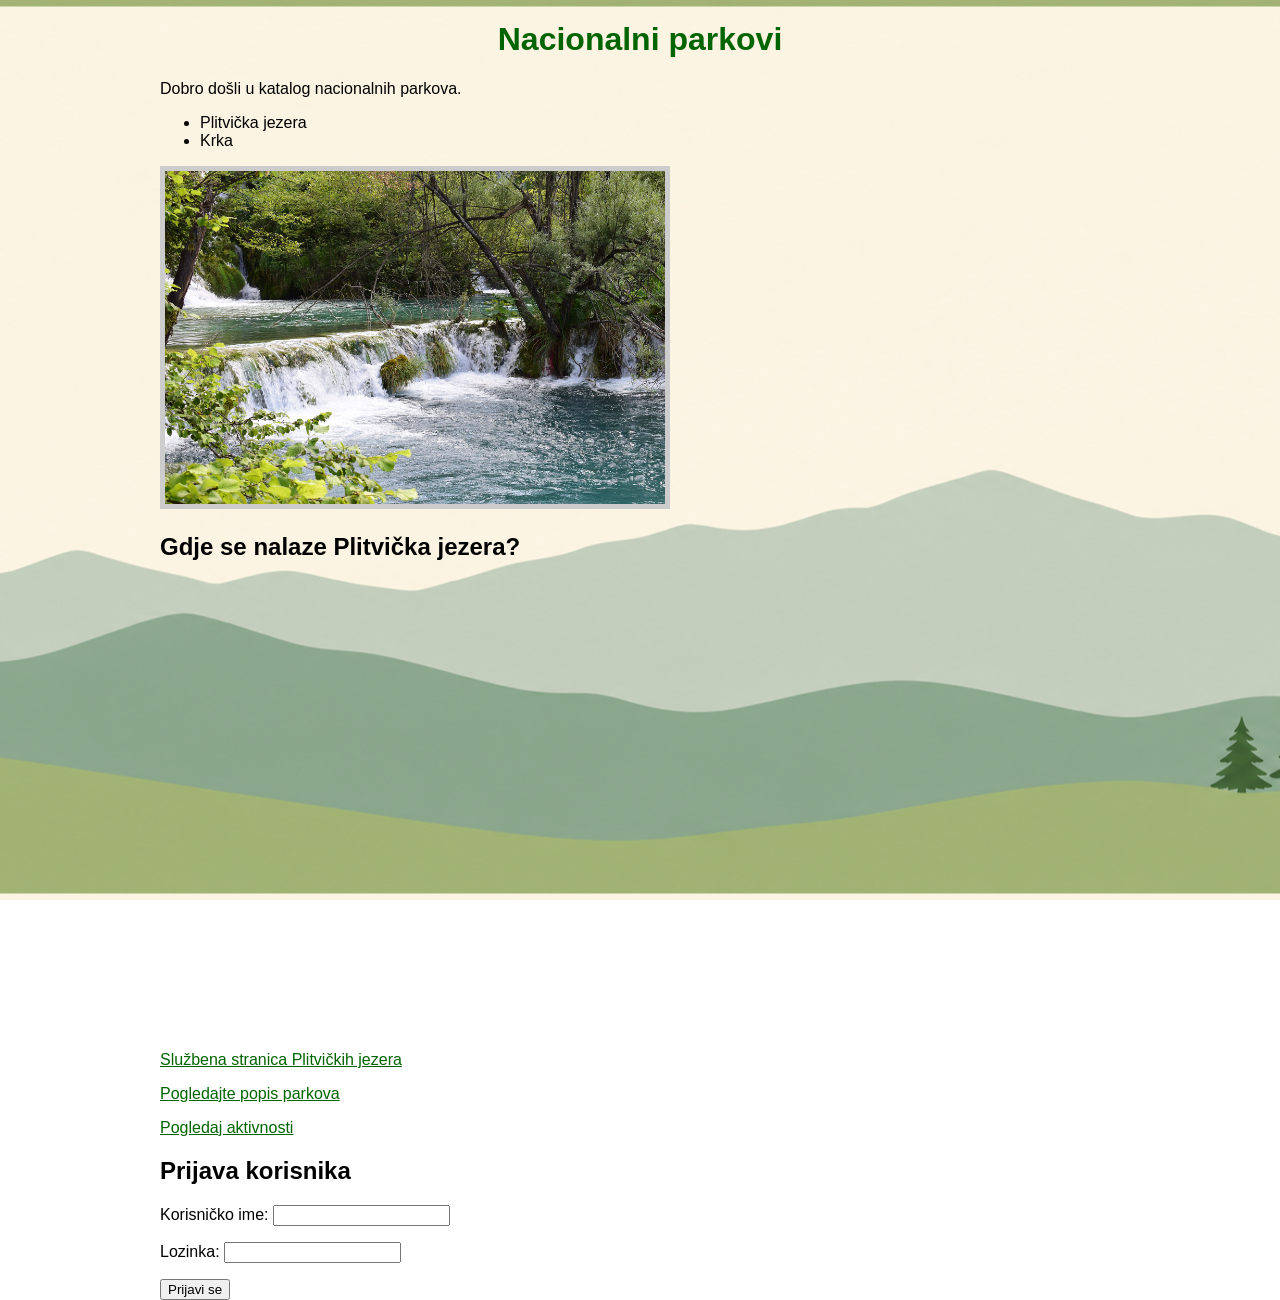
<file: index.html>
<!DOCTYPE html>
<html lang="hr">

<head>
    <meta charset="UTF-8">
    <meta name="viewport" content="width=device-width, initial-scale=1.0">
    <title>Nacionalni parkovi</title>

    <link rel="stylesheet" href="stil.css">
</head>

<body>
    <h1>Nacionalni parkovi</h1>
    <p>Dobro došli u katalog nacionalnih parkova.</p>


    <ul>
        <li>Plitvička jezera</li>
        <li>Krka</li>
    </ul>

    <img src="slike/plitvice.jpg" alt="Plitvička jezera" width="500">
    <h2>Gdje se nalaze Plitvička jezera?</h2>
    <iframe
        src="https://www.google.com/maps/embed?pb=!1m16!1m12!1m3!1d22617.004450893546!2d15.595645903309602!3d44.88009375798161!2m3!1f0!2f0!3f0!3m2!1i1024!2i768!4f13.1!2m1!1splitvicka%20jezera!5e0!3m2!1shr!2shr!4v1794841253702!5m2!1shr!2shr"
        width="600" height="450" style="border:0;" allowfullscreen="" loading="lazy"
        referrerpolicy="strict-origin-when-cross-origin"></iframe>

    <p>
        <a href="https://np-plitvicka-jezera.hr/" target="_blank">
            Službena stranica Plitvičkih jezera
        </a>
    </p>

    <a href="parkovi.html">Pogledajte popis parkova</a>
    <p>
        <a href="parkovi.html#aktivnosti">Pogledaj aktivnosti</a>
    </p>


    <h2>Prijava korisnika</h2>

    <form>
        <p>
            <label for="korisnickoIme">Korisničko ime:</label>
            <input type="text" id="korisnickoIme" name="korisnickoIme" required>
        </p>

        <p>
            <label for="lozinka">Lozinka:</label>
            <input type="password" id="lozinka" name="lozinka" required>
        </p>

        <input type="submit" value="Prijavi se">
    </form>


</body>

</html>
</file>
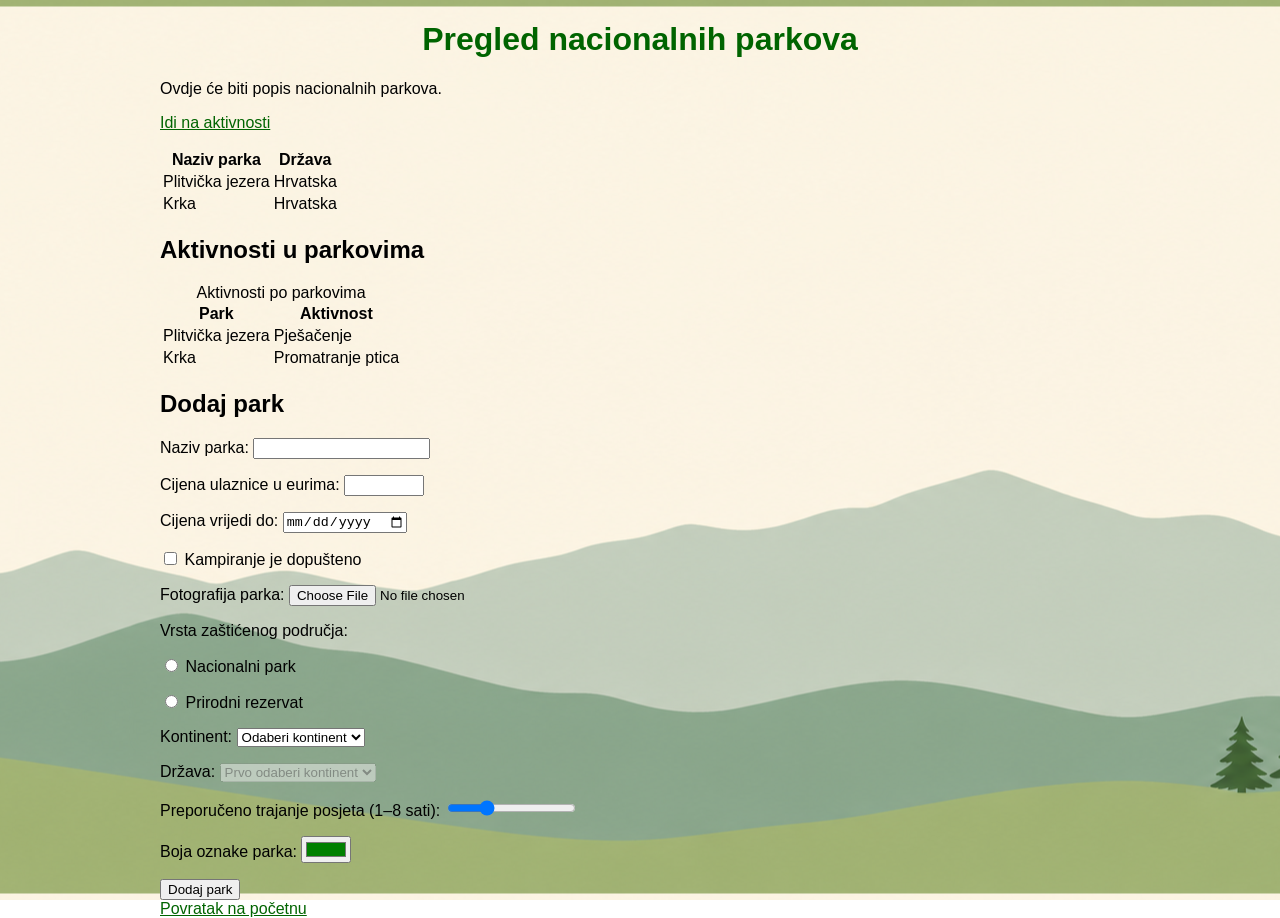
<file: parkovi.html>
<!DOCTYPE html>
<html lang="hr">

<head>
    <meta charset="UTF-8">
    <meta name="viewport" content="width=device-width, initial-scale=1.0">
    <title>Pregled parkova</title>

    <link rel="stylesheet" href="stil.css">
</head>

<body>
    <h1>Pregled nacionalnih parkova</h1>
    <p>Ovdje će biti popis nacionalnih parkova.</p>
    <p>
        <a href="#aktivnosti">Idi na aktivnosti</a>
    </p>

    <table>
        <thead>
            <tr>
                <th>Naziv parka</th>
                <th>Država</th>
            </tr>
        </thead>
        <tbody>
            <tr>
                <td>Plitvička jezera</td>
                <td>Hrvatska</td>
            </tr>
            <tr>
                <td>Krka</td>
                <td>Hrvatska</td>
            </tr>
        </tbody>
    </table>

    <h2 id="aktivnosti">Aktivnosti u parkovima</h2>


    <table>
        <caption>Aktivnosti po parkovima</caption>
        <thead>
            <tr>
                <th>Park</th>
                <th>Aktivnost</th>
            </tr>
        </thead>
        <tbody>
            <tr>
                <td>Plitvička jezera</td>
                <td>Pješačenje</td>
            </tr>
            <tr>
                <td>Krka</td>
                <td>Promatranje ptica</td>
            </tr>
        </tbody>
    </table>

    <h2>Dodaj park</h2>

    <form>

        <input type="hidden" name="vrstaZapisa" value="park">

        <label for="naziv">Naziv parka:</label>
        <input type="text" id="naziv" name="naziv" required>

        <p>
            <label for="cijena">Cijena ulaznice u eurima:</label>
            <input type="number" id="cijena" name="cijena" min="0" max="200" step="0.01" required>
        </p>

        <p>
            <label for="vrijediDo">Cijena vrijedi do:</label>
            <input type="date" id="vrijediDo" name="vrijediDo" required>
        </p>

        <p>
            <input type="checkbox" id="kampiranje" name="kampiranje" value="da">
            <label for="kampiranje">Kampiranje je dopušteno</label>
        </p>

        <p>
            <label for="fotografija">Fotografija parka:</label>
            <input type="file" id="fotografija" name="fotografija">
        </p>

        <p>Vrsta zaštićenog područja:</p>

        <p>
            <input type="radio" id="nacionalni" name="vrstaPodrucja" value="nacionalni" required>
            <label for="nacionalni">Nacionalni park</label>
        </p>

        <p>
            <input type="radio" id="rezervat" name="vrstaPodrucja" value="rezervat">
            <label for="rezervat">Prirodni rezervat</label>
        </p>

        <p>
            <label for="kontinent">Kontinent:</label>
            <select id="kontinent" name="kontinent" required>
                <option value="">Odaberi kontinent</option>
                <option value="europa">Europa</option>
                <option value="afrika">Afrika</option>
            </select>
        </p>
        <p>
            <label for="drzava">Država:</label>
            <select id="drzava" name="drzava" required disabled>
                <option value="">Prvo odaberi kontinent</option>
            </select>
        </p>

        <p>
            <label for="trajanje">Preporučeno trajanje posjeta (1–8 sati):</label>
            <input type="range" id="trajanje" name="trajanje" min="1" max="8" step="1" value="3">
        </p>

        <p>
            <label for="boja">Boja oznake parka:</label>
            <input type="color" id="boja" name="boja" value="#008000">
        </p>

        <input type="submit" value="Dodaj park">
    </form>

    <a href="index.html">Povratak na početnu</a>
</body>

</html>
</file>
<file: stil.css>
body {
    font-family: "Segoe UI", sans-serif;
    max-width: 960px;
    margin: 0 auto;
    /* Centrira blok kad ima slobodnog prostora */
    padding: 0 16px;
    /* Ostavlja unutarnji razmak lijevo i desno */

 background-image: url("slike/pozadina-parkovi.png");
   
    background-position: center;  /* Centrira pozadinsku sliku */
    background-attachment: fixed; /* Slika ostaje na istom mjestu u prozoru dok pomičeš stranicu */
}

h1 {
    color: darkgreen;
    text-align: center;
}

a {
    color: darkgreen;
}

a:hover {
    color: black;
    background-color: #ccc;
}

img {
    max-width: 95%;
    height: auto;
    border: 5px solid #ccc;
}
</file>
